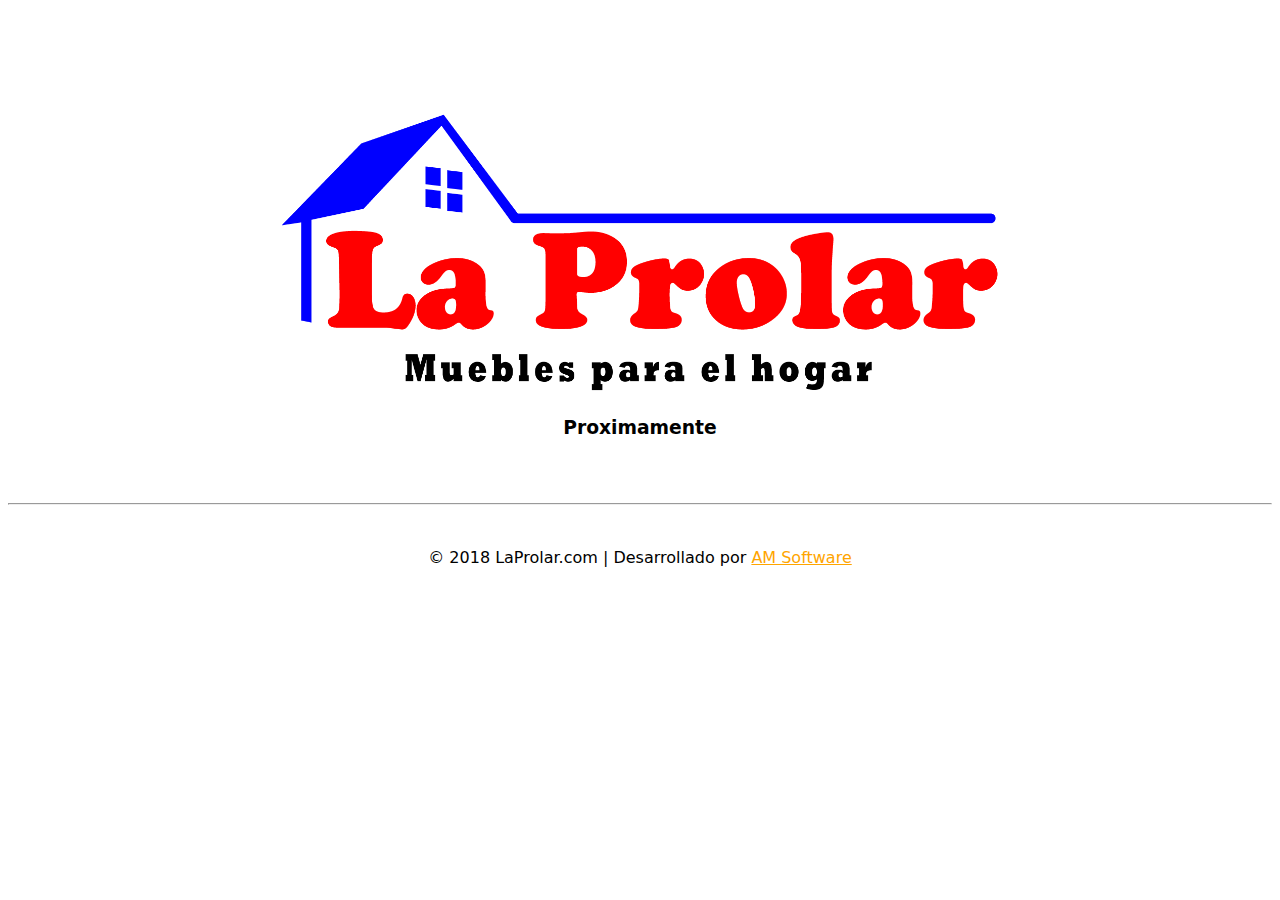
<file: index.html>
<html>	

<head>
	<title>LaProlar.com | Proximamente</title>
	<link rel="stylesheet" type="text/css" href="main.css">
	<link rel="shortcut icon" href="favicon.ico" />
	<link href="https://fonts.googleapis.com/css?family=Andika" rel="stylesheet">


</head>
<body>
	<center>
	<br>
	<br>
	<br>
	<br>
	<br>
	<a href="https://amon-tzar.github.io"><img class="logo" src="images/logo.png"></a>
	<br>
	<h3>Proximamente</h3>
	<br>
	<br>
	<hr>
	<br>
	<footer><p>&copy; 2018 LaProlar.com | Desarrollado por <a target="_blank" href="https://am-software.github.io">AM Software</a></p></footer>
	</center>
</body>

</html>
</file>
<file: main.css>
body {
	background-color:#ffffff;
	color:#000000;
	font-family: 'Sans', sans-serif;
}

.logo {
	width:60%;
	height:auto;
}

a {
	color:#ffa500;
}
</file>
